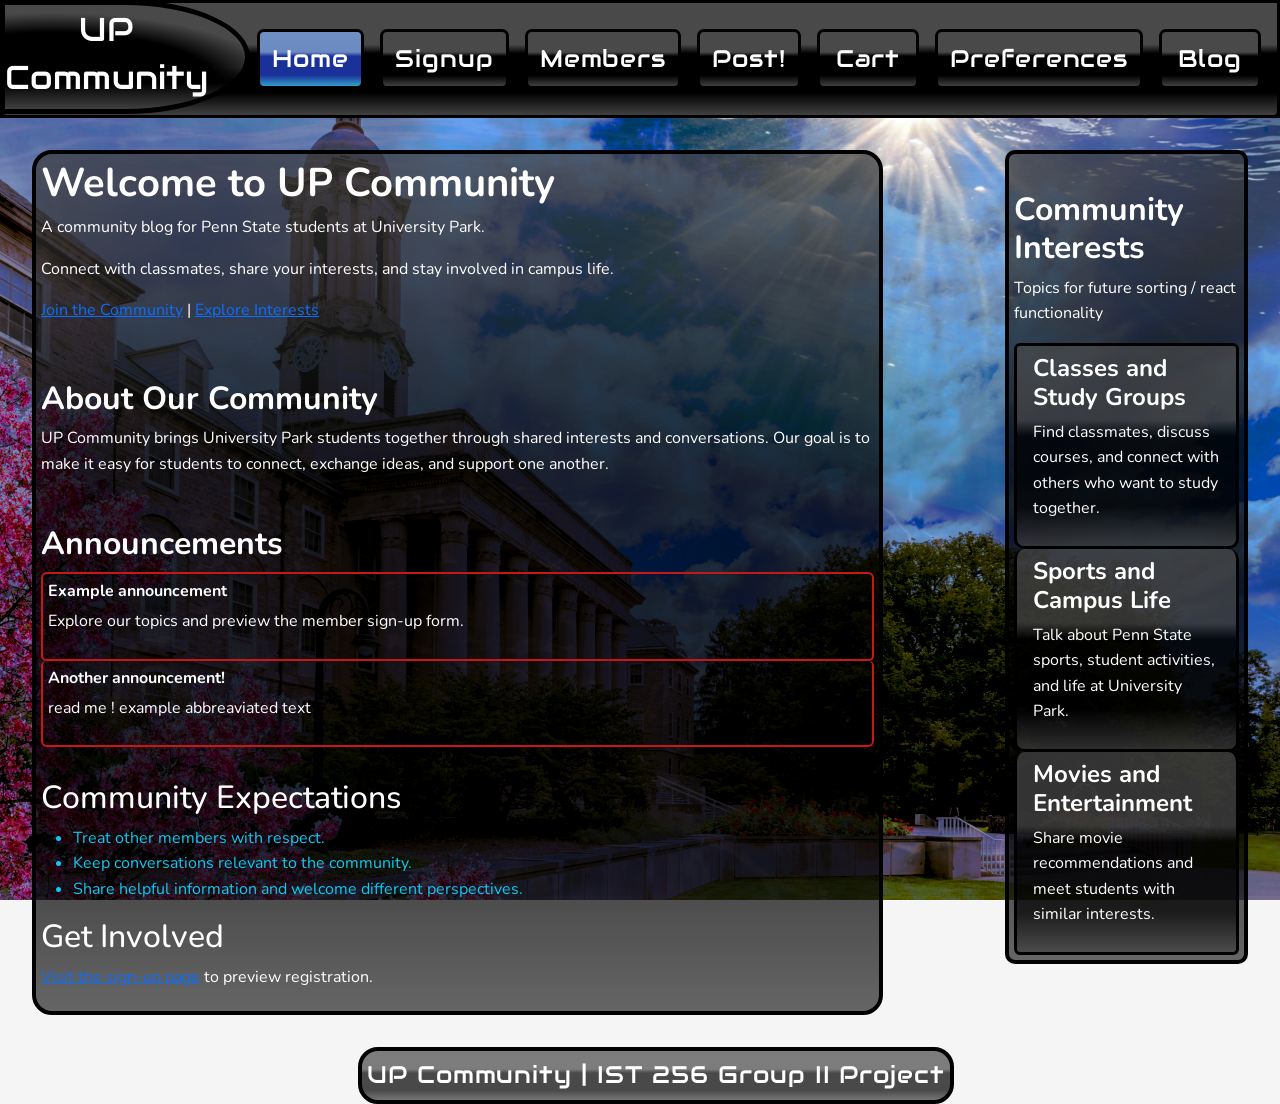
<file: index.html>
<!DOCTYPE html>
<html lang="en">
  <style>@import url('https://fonts.googleapis.com/css2?family=Audiowide&family=Nunito:ital,wght@0,200..1000;1,200..1000&display=swap');
  </style>
  <head>
    <!-- Page information -->
    <meta charset="UTF-8" />
    <meta name="viewport" content="width=device-width, initial-scale=1.0" />
    <meta name="description" content="A community blog for Penn State students at University Park." />
    <title>Home | UP Community</title>
   
    <!--Edit  added  bootsrap addon then css call-->
    <link href="https://cdn.jsdelivr.net/npm/bootstrap@5.0.2/dist/css/bootstrap.min.css" rel="stylesheet" integrity="sha384-EVSTQN3/azprG1Anm3QDgpJLIm9Nao0Yz1ztcQTwFspd3yD65VohhpuuCOmLASjC" crossorigin="anonymous">
    <link href="styles.css" rel="stylesheet">
  
  </head>
  <body>
    <!--TEST PAGE FOR CSS AND HTML FORMAT DEV-->
    <header class="d-flex align-items-stretch text-black page_header">
      <div class="header-logo d-flex justify-conent-center audiowide-regular align-items-center text-center">
        <h1 class="d-inline">UP<br>Community</h1>
      </div>
      <div class="header-content" >
        <!--variable width group of variable width buttons for adding menu nav options.-->
          <nav aria-label="Main navigation">
            <ul class="nav-group-ul">
              <li class="nav-group-li">
                  <button class="btn w-100 h-75 audiowide-regular active-page-btn" onclick="location.href='index.html'">Home</button>
              </li>
              <li class="nav-group-li">
                  <button class="btn w-100 h-75 audiowide-regular inactive-page-btn" onclick="location.href='signup.html'">Signup</button>
              </li>
              <li class="nav-group-li">
                  <button class="btn w-100 h-75 audiowide-regular inactive-page-btn" onclick="location.href='members.html'">Members</button>
              </li>
              <li class="nav-group-li">
                  <button class="btn w-100 h-75 audiowide-regular inactive-page-btn" onclick="location.href='content.html'">Post!</button>
              </li>
              <li class="nav-group-li">
                  <button class="btn w-100 h-75 audiowide-regular inactive-page-btn" onclick="location.href='cart.html'">Cart</button>
              </li>
              <li class="nav-group-li">
                  <button class="btn w-100 h-75 audiowide-regular inactive-page-btn" onclick="location.href='finalization.html'">Preferences</button>
              </li>
              <li class="nav-group-li"><a class="btn w-100 h-75 audiowide-regular inactive-page-btn text-white" href="blog.html">Blog</a></li>
            </ul>
          </nav>
      </div>
    </header>

    <main id="main-content" class="hide-this">
      <div class="content-layout">
      <div class="body-block nunito-text">
          <!-- Welcome message and links -->
        <h1 class="nunito-bold">Welcome to UP Community</h1>
        <p>A community blog for Penn State students at University Park.</p>
        <p>Connect with classmates, share your interests, and stay involved in campus life.</p>
        <p style="padding-bottom:2.5rem;"><a href="signup.html">Join the Community</a> | <a href="#interests">Explore Interests</a></p>

        <!-- About the community -->
        <section aria-labelledby="about-heading">
          <h2 id="about-heading" class="nunito-bold">About Our Community</h2>
          <p>
            UP Community brings University Park students together through shared interests
            and conversations. Our goal is to make it easy for students to connect,
            exchange ideas, and support one another.
          </p>
        </section>
        
        <!-- Announcements -->
          <!--IDK what to put here or wheter 
          to make sep page later, added same link-group list thing-->
        <section aria-labelledby="announcements-heading" style="padding-top: 2rem;">
          <h2 id="announcements-heading" class="nunito-bold">Announcements</h2>

          <article>
          <!--redundant header?
          <h3 style="font-style: italic;">--Welcome to UP Community--</h3>-->
              
              <div class="list-group">
                <a href="#" class="list-group-item list-group-item-action announcements">
                  <h6><strong>Example announcement</strong></h6>
                  <p>Explore our topics and preview the member sign-up form.</p>
                </a>

                <a href="#" class="list-group-item list-group-item-action announcements">
                  <h6><strong>Another announcement!</strong></h6>
                  <p>read me ! example abbreaviated text</p>
                </a>
              </div>

          </article>
        </section>

        <!-- Community guidelines -->
        <section aria-labelledby="expectations-heading"style="padding-top:2rem;">
          <h2 id="expectations-heading">Community Expectations</h2>
          <ul>
            <li class="text-info">Treat other members with respect.</li>
            <li class="text-info">Keep conversations relevant to the community.</li>
            <li class="text-info">Share helpful information and welcome different perspectives.</li>
          </ul>
        </section>
        
        <!-- Link to the sign-up page -->
        <section aria-labelledby="join-heading">
          <h2 id="join-heading">Get Involved</h2>
          <p><a href="signup.html">Visit the sign-up page</a> to preview registration.</p>
        </section>
      </div>


    <!-- END CENTER CONTENT ---- START right-sided BLOCK -->
     <!-- Community interests -->
            <!--Edit note, I made it to a list group 
            so each section looks better and is a link too-->
        <div class="content-right nunito-text">
         <section id="interests" aria-labelledby="interests-heading" style="padding-top:2rem;">
          <h2 id="interests-heading"class='nunito-bold'>Community Interests</h2>
          <p>Topics for future sorting / react functionality</p>

          <div class="list-group">
            <a href="#" class="list-group-item  list-group-item-action right-item">
              <div class="d-felx w-100 justify-content-between">
                <article>
                  <h4 class='nunito-bold'>Classes and Study Groups</h4>
                  <p>Find classmates, discuss courses, and connect with others who want to study together.</p>
                </article>
              </div>
            </a>

            <a href="#" class="list-group-item list-group-item-action right-item">
              <div class="d-felx w-100 justify-content-between">
                <article>
                  <h4 class='nunito-bold'>Sports and Campus Life</h4>
                  <p>Talk about Penn State sports, student activities, and life at University Park.</p>
                </article>
              </div>
            </a>

            <a href="#" class="list-group-item list-group-item-action right-item">
              <div class="d-felx w-100 justify-content-between">
                <article>
                  <h4 class='nunito-bold'>Movies and Entertainment</h4>
                  <p>Share movie recommendations and meet students with similar interests.</p>
                </article>
              </div>
            </a>
          </div>
        </section>
        </div>

      </div> <!-- END content-layout -->
    </main>
    <!-- Project footer -->
    <footer style="padding-left:2rem;">
      <p class="audiowide-regular tagline">UP Community | IST 256 Group II Project</p>
    </footer>

    <!-- bootsrap js addon-->
    <script src="https://cdn.jsdelivr.net/npm/bootstrap@5.0.2/dist/js/bootstrap.bundle.min.js" integrity="sha384-MrcW6ZMFYlzcLA8Nl+NtUVF0sA7MsXsP1UyJoMp4YLEuNSfAP+JcXn/tWtIaxVXM" crossorigin="anonymous"></script>

  </body>
</html>
</file>
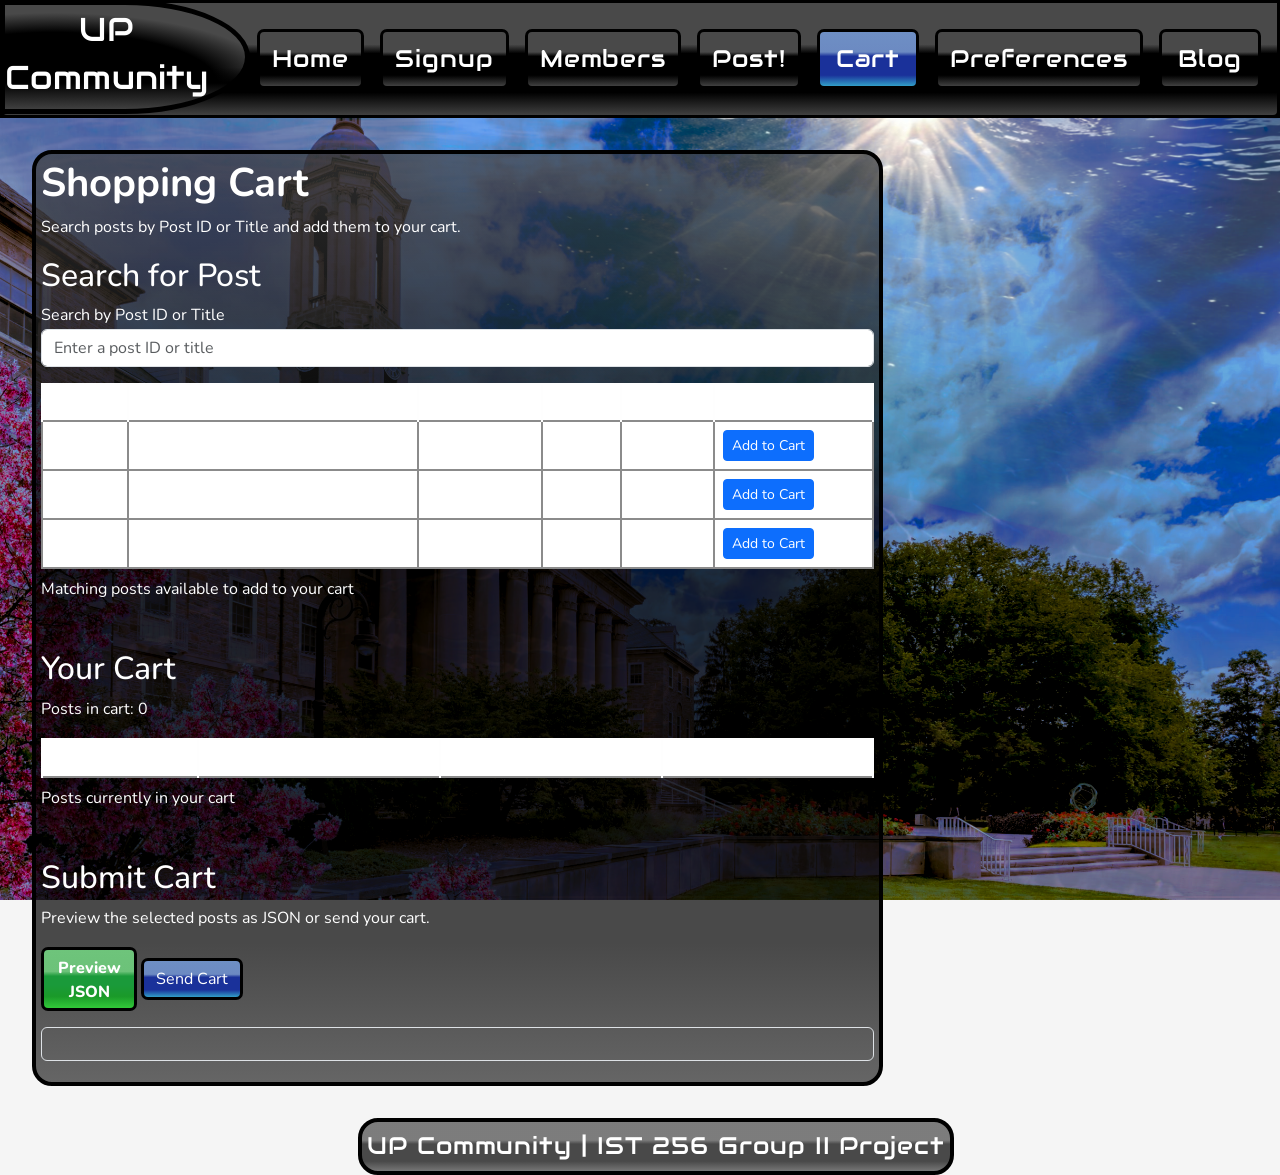
<file: cart.html>
<!DOCTYPE html>
<html lang="en">
  <style>@import url('https://fonts.googleapis.com/css2?family=Audiowide&family=Nunito:ital,wght@0,200..1000;1,200..1000&display=swap');
  </style>
  <head>
    <!-- Page information -->
    <meta charset="UTF-8" />
    <meta name="viewport" content="width=device-width, initial-scale=1.0" />
    <title>Download Posts | UP Community</title>

    <!-- Bootstrap addon and shared stylesheet -->
    <link href="https://cdn.jsdelivr.net/npm/bootstrap@5.0.2/dist/css/bootstrap.min.css" rel="stylesheet" integrity="sha384-EVSTQN3/azprG1Anm3QDgpJLIm9Nao0Yz1ztcQTwFspd3yD65VohhpuuCOmLASjC" crossorigin="anonymous">
    <link href="styles.css" rel="stylesheet">
  </head>
  <body>
    <!-- Site name and navigation -->
    <header class="d-flex align-items-stretch text-black page_header">
      <div class="header-logo d-flex justify-conent-center audiowide-regular align-items-center text-center">
        <h1 class="d-inline">UP<br>Community</h1>
      </div>
      <div class="header-content" >
        <!--variable width group of variable width buttons for adding menu nav options.-->
          <nav aria-label="Main navigation">
            <ul class="nav-group-ul">
              <li class="nav-group-li">
                  <button class="btn w-100 h-75 audiowide-regular inactive-page-btn" onclick="location.href='index.html'">Home</button>
              </li>
              <li class="nav-group-li">
                  <button class="btn w-100 h-75 audiowide-regular inactive-page-btn" onclick="location.href='signup.html'">Signup</button>
              </li>
              <li class="nav-group-li">
                  <button class="btn w-100 h-75 audiowide-regular inactive-page-btn" onclick="location.href='members.html'">Members</button>
              </li>
              <li class="nav-group-li">
                  <button class="btn w-100 h-75 audiowide-regular inactive-page-btn" onclick="location.href='content.html'">Post!</button>
              </li>
              <li class="nav-group-li">
                  <button class="btn w-100 h-75 audiowide-regular active-page-btn" onclick="location.href='cart.html'">Cart</button>
              </li>
              <li class="nav-group-li">
                  <button class="btn w-100 h-75 audiowide-regular inactive-page-btn" onclick="location.href='finalization.html'">Preferences</button>
              </li>
              <li class="nav-group-li"><a class="btn w-100 h-75 audiowide-regular inactive-page-btn text-white" href="blog.html">Blog</a></li>
            </ul>
          </nav>
      </div>
    </header>

    <main id="main-content">
      <div class="content-layout nunito-text">
        <div class="body-block">
      <!-- Shopping cart instructions and feedback -->
      <h1 class="nunito-bold">Shopping Cart</h1>
      <p>Search posts by Post ID or Title and add them to your cart.</p>
      <p id="cartMessage" role="status" aria-live="polite"></p>
      <noscript><p>Enable JavaScript to search posts and manage your cart.</p></noscript>

      <!-- Search results include an Add to Cart button supplied by cart.js -->
      <section aria-labelledby="products-heading">
        <h2 id="products-heading">Search for Post</h2>
        <!-- Search by post ID or title -->
        <p>
          <label for="cartSearch">Search by Post ID or Title</label><br />
          <input type="search" id="cartSearch" name="query" class="form-control" placeholder="Enter a post ID or title" />
        </p>
        <div class="table-responsive">
          <table class="table">
            <caption class="captions">Matching posts available to add to your cart</caption>
            <!-- Table column names -->
            <thead>
              <tr>
                <th class="tab-h" scope="col">Post ID</th>
                <th class="tab-h" scope="col">Title</th>
                <th class="tab-h" scope="col">Category</th>
                <th class="tab-h" scope="col">Type</th>
                <th class="tab-h" scope="col">Content</th>
                <th class="tab-h" scope="col">Actions</th>
              </tr>
            </thead>
            <!-- Matching post rows are inserted here by cart.js -->
            <tbody id="productList"></tbody>
          </table>
        </div>
      </section>

      <!-- Selected posts include a Remove button supplied by cart.js -->
      <section aria-labelledby="cart-heading" class="mt-4 nunito-text">
        <h2 id="cart-heading">Your Cart</h2>
        <!-- Number of selected posts -->
        <p aria-live="polite">Posts in cart: <span id="cartCount">0</span></p>
        <div class="table-responsive">
          <table class="table">
            <caption class="captions">Posts currently in your cart</caption>
            <!-- Table column names -->
            <thead>
              <tr>
                <th class="tab-h" scope="col">Title</th>
                <th class="tab-h" scope="col">Category</th>
                <th class="tab-h" scope="col">Content</th>
                <th class="tab-h" scope="col">Actions</th>
              </tr>
            </thead>
            <!-- Selected post rows are inserted here by cart.js -->
            <tbody id="cartList"></tbody>
          </table>
        </div>
      </section>

      <!-- Prepare cart data for submission -->
      <section aria-labelledby="submission-heading" class="mt-4">
        <h2 id="submission-heading">Submit Cart</h2>
        <p>Preview the selected posts as JSON or send your cart.</p>
        <!-- Preview JSON or send it using AJAX; the API will be added later -->
        <p class="captions">
          <button type="button" id="previewJSON" class="btn file-page-btn">Preview JSON</button>
          <button type="button" id="sendCart" class="btn active-page-btn">Send Cart</button>
        </p>
        <!-- JSON document prepared from the selected posts -->
        <pre id="jsonOutput" class="border rounded p-3" aria-live="polite"></pre>
      </section>
    </div> <!-- Close body-block -->
    </div> <!-- Close content-layout -->
    </main>

    <!-- Project footer -->
    <footer style="padding-left:2rem;">
      <p class="audiowide-regular tagline">UP Community | IST 256 Group II Project</p>
    </footer>

    <!-- jQuery is required by the existing cart script -->
    <script src="https://code.jquery.com/jquery-3.7.1.min.js"></script>
    <script src="cart.js"></script>
  </body>
</html>
</file>
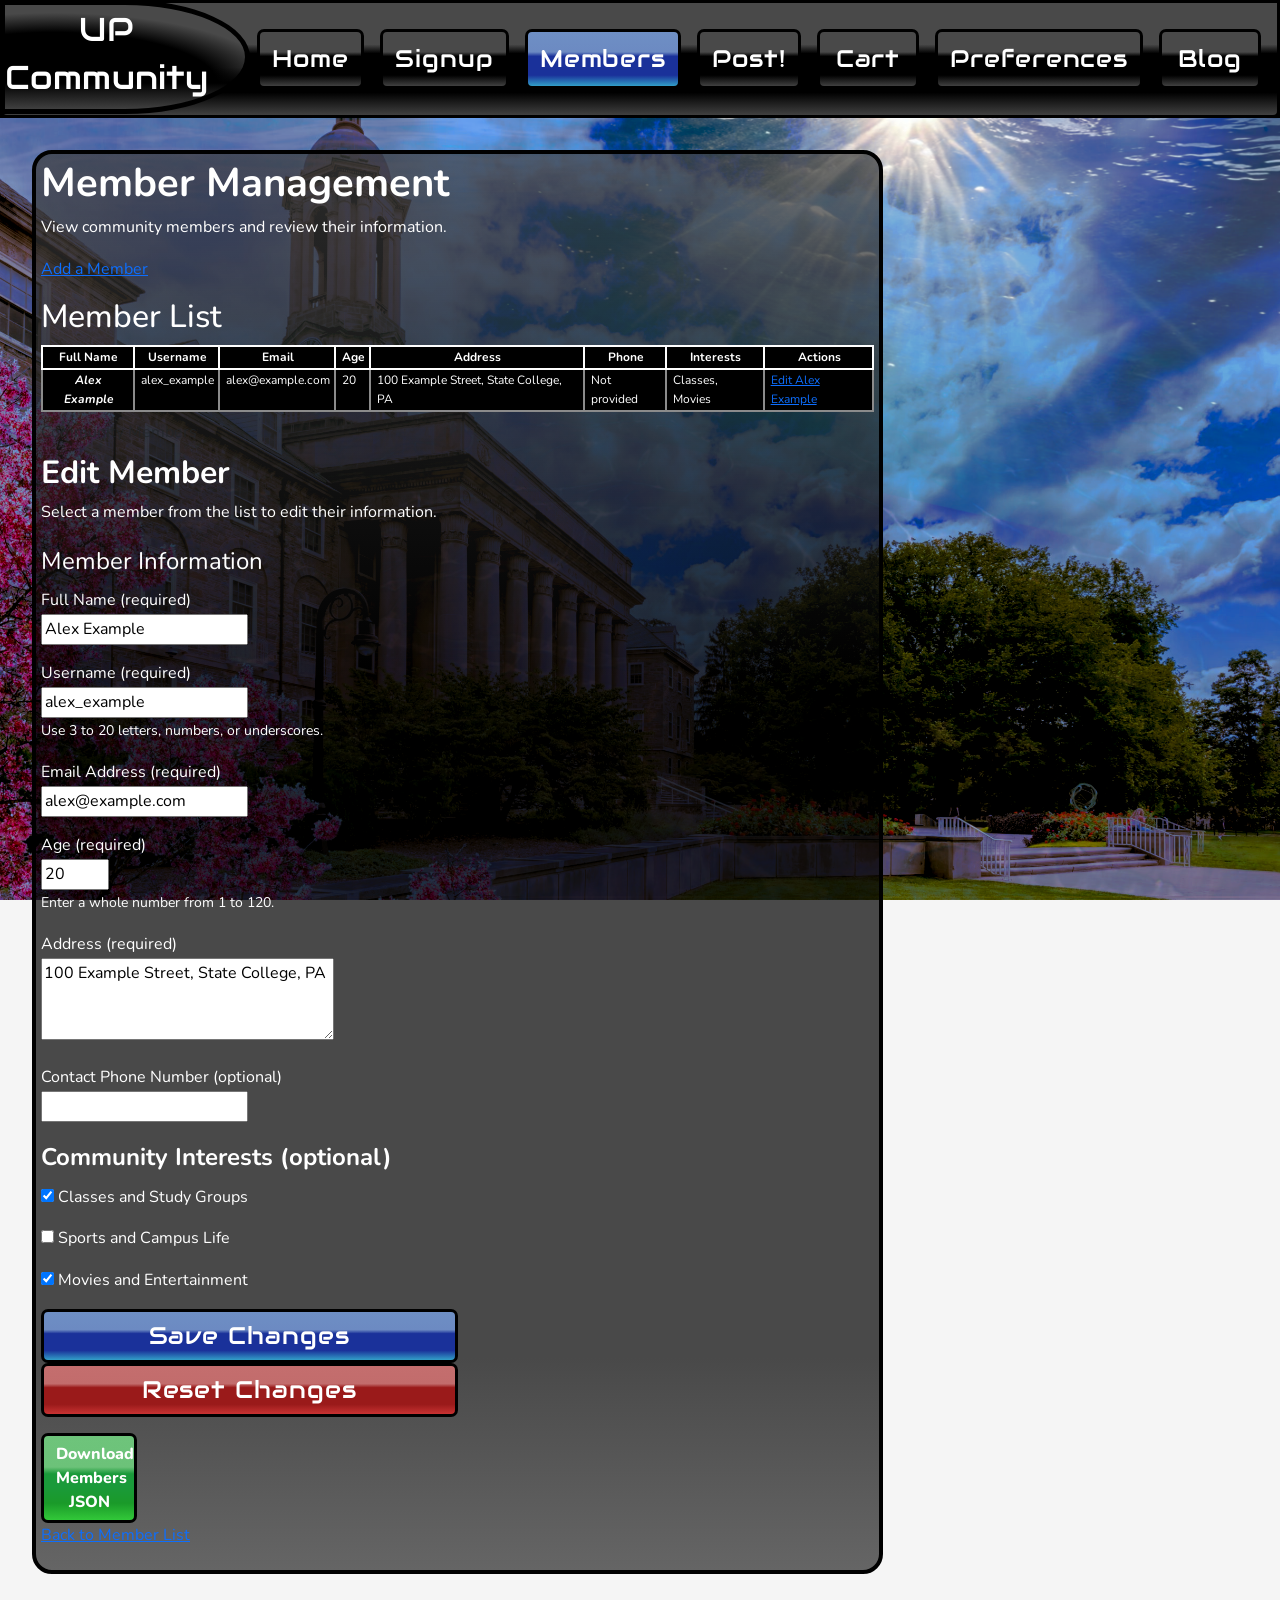
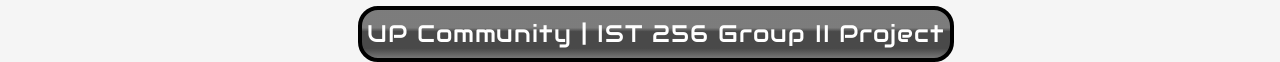
<file: members.html>
<!DOCTYPE html>
<html lang="en">
  <style>@import url('https://fonts.googleapis.com/css2?family=Audiowide&family=Nunito:ital,wght@0,200..1000;1,200..1000&display=swap');
  </style>
  <head>
    <!-- Page information -->
    <meta charset="UTF-8" />
    <meta name="viewport" content="width=device-width, initial-scale=1.0" />
    <title>Member Management | UP Community</title>

    <!--bootsrap addon then css call-->
    <link href="https://cdn.jsdelivr.net/npm/bootstrap@5.0.2/dist/css/bootstrap.min.css" rel="stylesheet" integrity="sha384-EVSTQN3/azprG1Anm3QDgpJLIm9Nao0Yz1ztcQTwFspd3yD65VohhpuuCOmLASjC" crossorigin="anonymous">
    <link href="styles.css" rel="stylesheet">
    
  </head>
  <body>
    <!-- Site name and navigation -->
    <header class="d-flex align-items-stretch text-black page_header">
      <div class="header-logo d-flex justify-conent-center audiowide-regular align-items-center text-center">
        <h1 class="d-inline">UP<br>Community</h1>
      </div>
      <div class="header-content" >
        <!--variable width group of variable width buttons for adding menu nav options.-->
          <nav aria-label="Main navigation">
            <ul class="nav-group-ul">
              <li class="nav-group-li">
                  <button class="btn w-100 h-75 audiowide-regular inactive-page-btn" onclick="location.href='index.html'">Home</button>
              </li>
              <li class="nav-group-li">
                  <button class="btn w-100 h-75 audiowide-regular inactive-page-btn" onclick="location.href='signup.html'">Signup</button>
              </li>
              <li class="nav-group-li">
                  <button class="btn w-100 h-75 audiowide-regular active-page-btn" onclick="location.href='members.html'">Members</button>
              </li>
              <li class="nav-group-li">
                  <button class="btn w-100 h-75 audiowide-regular inactive-page-btn" onclick="location.href='content.html'">Post!</button>
              </li>
              <li class="nav-group-li">
                  <button class="btn w-100 h-75 audiowide-regular inactive-page-btn" onclick="location.href='cart.html'">Cart</button>
              </li>
              <li class="nav-group-li">
                  <button class="btn w-100 h-75 audiowide-regular inactive-page-btn" onclick="location.href='finalization.html'">Preferences</button>
              </li>
              <li class="nav-group-li"><a class="btn w-100 h-75 audiowide-regular inactive-page-btn text-white" href="blog.html">Blog</a></li>
            </ul>
          </nav>
      </div>
    </header>

    <main id="main-content">
      <div class="content-layout nunito-text">
        <div class="body-block">
      <h1 class="nunito-bold">Member Management</h1>
      <p>View community members and review their information.</p>
      <p><a href="signup.html">Add a Member</a></p>

      <!-- Member list -->
      
      <section aria-labelledby="members-heading">
        <h2 id="members-heading">Member List</h2>
        <table id="member-table">
          <caption>Community Members</caption>
          <!-- Table column names   
              edit/ added style class to get borders-->
          <thead>
            <tr>
              <th class="tab-h"scope="col">Full Name</th>
              <th class="tab-h" scope="col">Username</th>
              <th class="tab-h" scope="col">Email</th>
              <th class="tab-h" scope="col">Age</th>
              <th class="tab-h" scope="col">Address</th>
              <th class="tab-h" scope="col">Phone</th>
              <th class="tab-h" scope="col">Interests</th>
              <th class="tab-h" scope="col">Actions</th>
            </tr>
          </thead>
          <tbody id="member-list">
            <!-- Member information rows 
             edit/ added class for th to differentiate from row data anf other headers.
             and added data class to format data-->
            <tr>
              <th scope="row"class="row-leader">Alex Example</th>
              <td>alex_example</td>
              <td>alex@example.com</td>
              <td>20</td>
              <td>100 Example Street, State College, PA</td>
              <td>Not provided</td>
              <td>Classes, Movies</td>
              <td><a href="#edit-member">Edit Alex Example</a></td>
            </tr>
          </tbody>
        </table>
      </section>

      <!-- Member edit form -->
      <section id="edit-member" aria-labelledby="edit-heading">
        <h2 id="edit-heading" class="nunito-bold">Edit Member</h2>
        <p id="edit-status" aria-live="polite">Select a member from the list to edit their information.</p>
        <!-- Save button is disabled until data handling is added -->
        <form id="edit-member-form" aria-describedby="edit-status">
          <!-- Member ID -->
          <input type="hidden" id="member-id" name="id" value="member-demo-001" />

          <!-- Current member information -->
          <fieldset>
            <legend>Member Information</legend>

            <p>
              <label for="edit-full-name">Full Name (required)</label><br />
              <input type="text" id="edit-full-name" name="fullName" value="Alex Example"
                autocomplete="name" required />
            </p>

            <p>
              <label for="edit-username">Username (required)</label><br />
              <input type="text" id="edit-username" name="username" value="alex_example"
                autocomplete="username" minlength="3" maxlength="20"
                pattern="[A-Za-z0-9_]{3,20}" aria-describedby="edit-username-help" required /><br />
              <small id="edit-username-help">Use 3 to 20 letters, numbers, or underscores.</small>
            </p>

            <p>
              <label for="edit-email">Email Address (required)</label><br />
              <input type="email" id="edit-email" name="email" value="alex@example.com"
                autocomplete="email" required />
            </p>

            <p>
              <label for="edit-age">Age (required)</label><br />
              <input type="number" id="edit-age" name="age" value="20" min="1" max="120"
                step="1" aria-describedby="edit-age-help" required /><br />
              <small id="edit-age-help">Enter a whole number from 1 to 120.</small>
            </p>

            <p>
              <label for="edit-address">Address (required)</label><br />
              <textarea id="edit-address" name="address" autocomplete="street-address"
                rows="3" cols="30" required>100 Example Street, State College, PA</textarea>
            </p>

            <p>
              <label for="edit-phone">Contact Phone Number (optional)</label><br />
              <input type="tel" id="edit-phone" name="phone" autocomplete="tel" />
            </p>
          </fieldset>

          <!-- Selected interests -->
          <fieldset>
            <legend class="nunito-bold">Community Interests (optional)</legend>
            <p>
              <input type="checkbox" id="edit-interest-classes" name="interests" value="Classes" checked />
              <label for="edit-interest-classes">Classes and Study Groups</label>
            </p>
            <p>
              <input type="checkbox" id="edit-interest-sports" name="interests" value="Sports" />
              <label for="edit-interest-sports">Sports and Campus Life</label>
            </p>
            <p>
              <input type="checkbox" id="edit-interest-movies" name="interests" value="Movies" checked />
              <label for="edit-interest-movies">Movies and Entertainment</label>
            </p>
          </fieldset>

          <!-- Reset the form -->
          <p>
            <button type="submit" class="btn w-50 h-75 audiowide-regular active-page-btn">Save Changes</button>
            <button type="reset" class="btn w-50 h-75 audiowide-regular evil-page-btn">Reset Changes</button>
          </p>
        </form>
        <button type="button" class="btn file-page-btn w-30 h-75"
        onclick="downloadMembers()">
   Download Members JSON
</button>

        <p><a href="#members-heading">Back to Member List</a></p>
      </section>
    </div> <!-- Close body-block -->
    </div> <!-- Close content-layout -->
    </main>

    <!-- Project footer -->
    <footer style="padding-left:2rem;">
      <p class="audiowide-regular tagline">UP Community | IST 256 Group II Project</p>
    </footer>

<script src="script.js"></script>
</body>
</html>
</file>
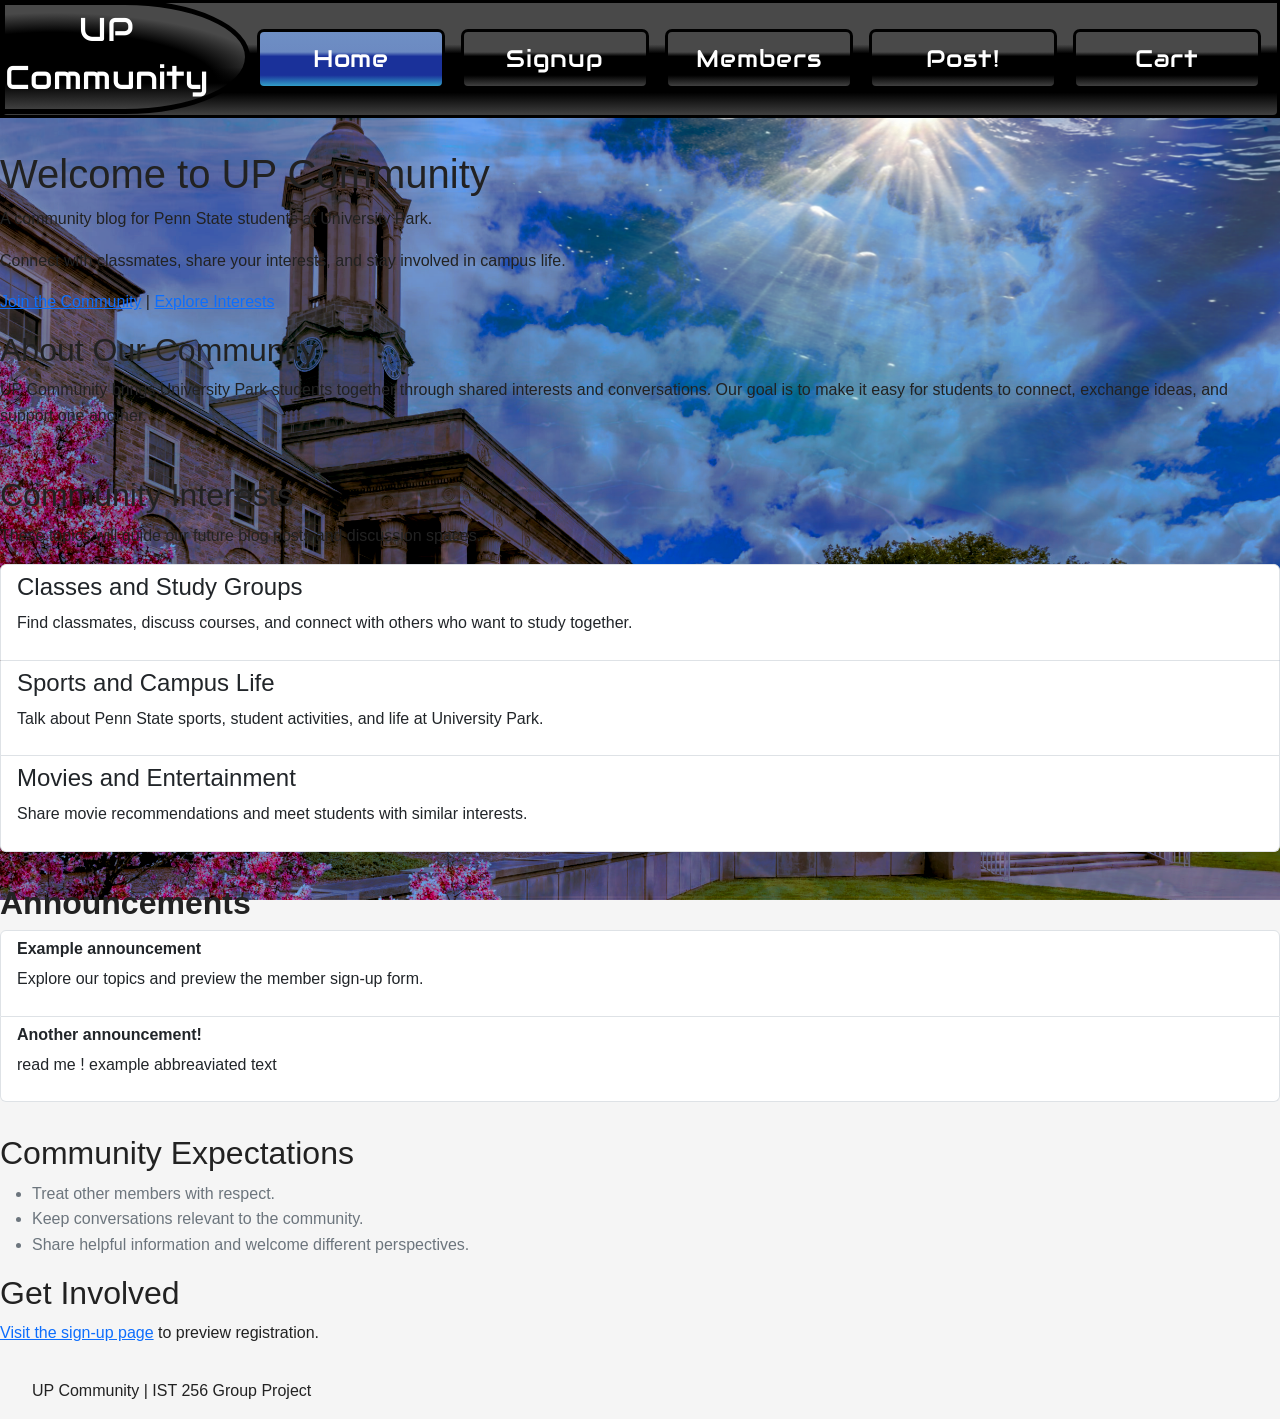
<file: old-index.html>
<!DOCTYPE html>
<html lang="en">
  <style>@import url('https://fonts.googleapis.com/css2?family=Audiowide&family=Nunito:ital,wght@0,200..1000;1,200..1000&display=swap');
  </style>
  <head>
    <!-- Page information -->
    <meta charset="UTF-8" />
    <meta name="viewport" content="width=device-width, initial-scale=1.0" />
    <meta name="description" content="A community blog for Penn State students at University Park." />
    <title>Home | UP Community</title>
   
    <!--Edit  added  bootsrap addon then css call-->
    <link href="https://cdn.jsdelivr.net/npm/bootstrap@5.0.2/dist/css/bootstrap.min.css" rel="stylesheet" integrity="sha384-EVSTQN3/azprG1Anm3QDgpJLIm9Nao0Yz1ztcQTwFspd3yD65VohhpuuCOmLASjC" crossorigin="anonymous">
    <link href="styles.css" rel="stylesheet">

  </head>
  <body>
    <!-- Site name and navigation -->
        <!-- edit notes,,, added header format & html classes
               can be applied to any page & also associated classes in css style page-->
    <header class="d-flex align-items-stretch text-black page_header">
      <div class="header-logo d-flex justify-conent-center audiowide-regular align-items-center text-center">
        <h1 class="d-inline">UP<br>Community</h1>
      </div>
      <div class="header-content" >
        <!--variable width group of variable width buttons for adding menu nav options.-->
          <nav aria-label="Main navigation">
            <ul class="nav-group-ul">
              <li class="nav-group-li">
                  <button class="btn w-100 h-75 audiowide-regular active-page-btn" onclick="location.href='index.html'">Home</button>
              </li>
              <li class="nav-group-li">
                  <button class="btn w-100 h-75 audiowide-regular inactive-page-btn" onclick="location.href='signup.html'">Signup</button>
              </li>
              <li class="nav-group-li">
                  <button class="btn w-100 h-75 audiowide-regular inactive-page-btn" onclick="location.href='members.html'">Members</button>
              </li>
              <li class="nav-group-li">
                  <button class="btn w-100 h-75 audiowide-regular inactive-page-btn" onclick="location.href='content.html'">Post!</button>
              </li>
              <li class="nav-group-li">
                  <button class="btn w-100 h-75 audiowide-regular inactive-page-btn" onclick="location.href='cart.html'">Cart</button>
              </li>
            </ul>
          </nav>
      </div>
    </header>

    <main id="main-content">

      <!-- Welcome message and links -->
      <h1>Welcome to UP Community</h1>
      <p>A community blog for Penn State students at University Park.</p>
      <p>Connect with classmates, share your interests, and stay involved in campus life.</p>
      <p><a href="signup.html">Join the Community</a> | <a href="#interests">Explore Interests</a></p>

      <!-- About the community -->
      <section aria-labelledby="about-heading">
        <h2 id="about-heading">About Our Community</h2>
        <p>
          UP Community brings University Park students together through shared interests
          and conversations. Our goal is to make it easy for students to connect,
          exchange ideas, and support one another.
        </p>
      </section>

      <!-- Community interests -->
          <!--Edit note, I made it to a list group 
          so each section looks better and is a link too-->
      <section id="interests" aria-labelledby="interests-heading" style="padding-top:2rem;">
        <h2 id="interests-heading">Community Interests</h2>
        <p>These topics will guide our future blog posts and discussion spaces.</p>

        <div class="list-group">
          <a href="#" class="list-group-item list-group-item-action">
            <div class="d-felx w-100 justify-content-between">
              <article>
                <h4>Classes and Study Groups</h4>
                <p>Find classmates, discuss courses, and connect with others who want to study together.</p>
              </article>
            </div>
          </a>

          <a href="#" class="list-group-item list-group-item-action">
            <div class="d-felx w-100 justify-content-between">
              <article>
                <h4>Sports and Campus Life</h4>
                <p>Talk about Penn State sports, student activities, and life at University Park.</p>
              </article>
            </div>
          </a>

          <a href="#" class="list-group-item list-group-item-action">
            <div class="d-felx w-100 justify-content-between">
              <article>
                <h4>Movies and Entertainment</h4>
                <p>Share movie recommendations and meet students with similar interests.</p>
              </article>
            </div>
          </a>
        </div>  
      </section>


      <!-- Announcements -->
        <!--IDK what to put here or wheter 
        to make sep page later, added same link-group list thing-->
      <section aria-labelledby="announcements-heading" style="padding-top: 2rem;">
        <h2 id="announcements-heading" style="font-weight:bold;">Announcements</h2>

        <article>
        <!--redundant header?
        <h3 style="font-style: italic;">--Welcome to UP Community--</h3>-->
            
            <div class="list-group">
              <a href="#" class="list-group-item list-group-item-action">
                <h6><strong>Example announcement</strong></h6>
                <p>Explore our topics and preview the member sign-up form.</p>
              </a>

              <a href="#" class="list-group-item list-group-item-action">
                <h6><strong>Another announcement!</strong></h6>
                <p>read me ! example abbreaviated text</p>
              </a>
            </div>

        </article>
      </section>

      <!-- Community guidelines -->
      <section aria-labelledby="expectations-heading"style="padding-top:2rem;">
        <h2 id="expectations-heading">Community Expectations</h2>
        <ul>
          <li class="text-secondary">Treat other members with respect.</li>
          <li class="text-secondary">Keep conversations relevant to the community.</li>
          <li class="text-secondary">Share helpful information and welcome different perspectives.</li>
        </ul>
      </section>

      <!-- Link to the sign-up page -->
      <section aria-labelledby="join-heading">
        <h2 id="join-heading">Get Involved</h2>
        <p><a href="signup.html">Visit the sign-up page</a> to preview registration.</p>
      </section>
    </main>

    <!-- Project footer -->
    <footer style="padding-left:2rem;">
      <p>UP Community | IST 256 Group Project</p>
    </footer>

    <!-- bootsrap js addon-->
    <script src="https://cdn.jsdelivr.net/npm/bootstrap@5.0.2/dist/js/bootstrap.bundle.min.js" integrity="sha384-MrcW6ZMFYlzcLA8Nl+NtUVF0sA7MsXsP1UyJoMp4YLEuNSfAP+JcXn/tWtIaxVXM" crossorigin="anonymous"></script>

  </body>
</html>
</file>
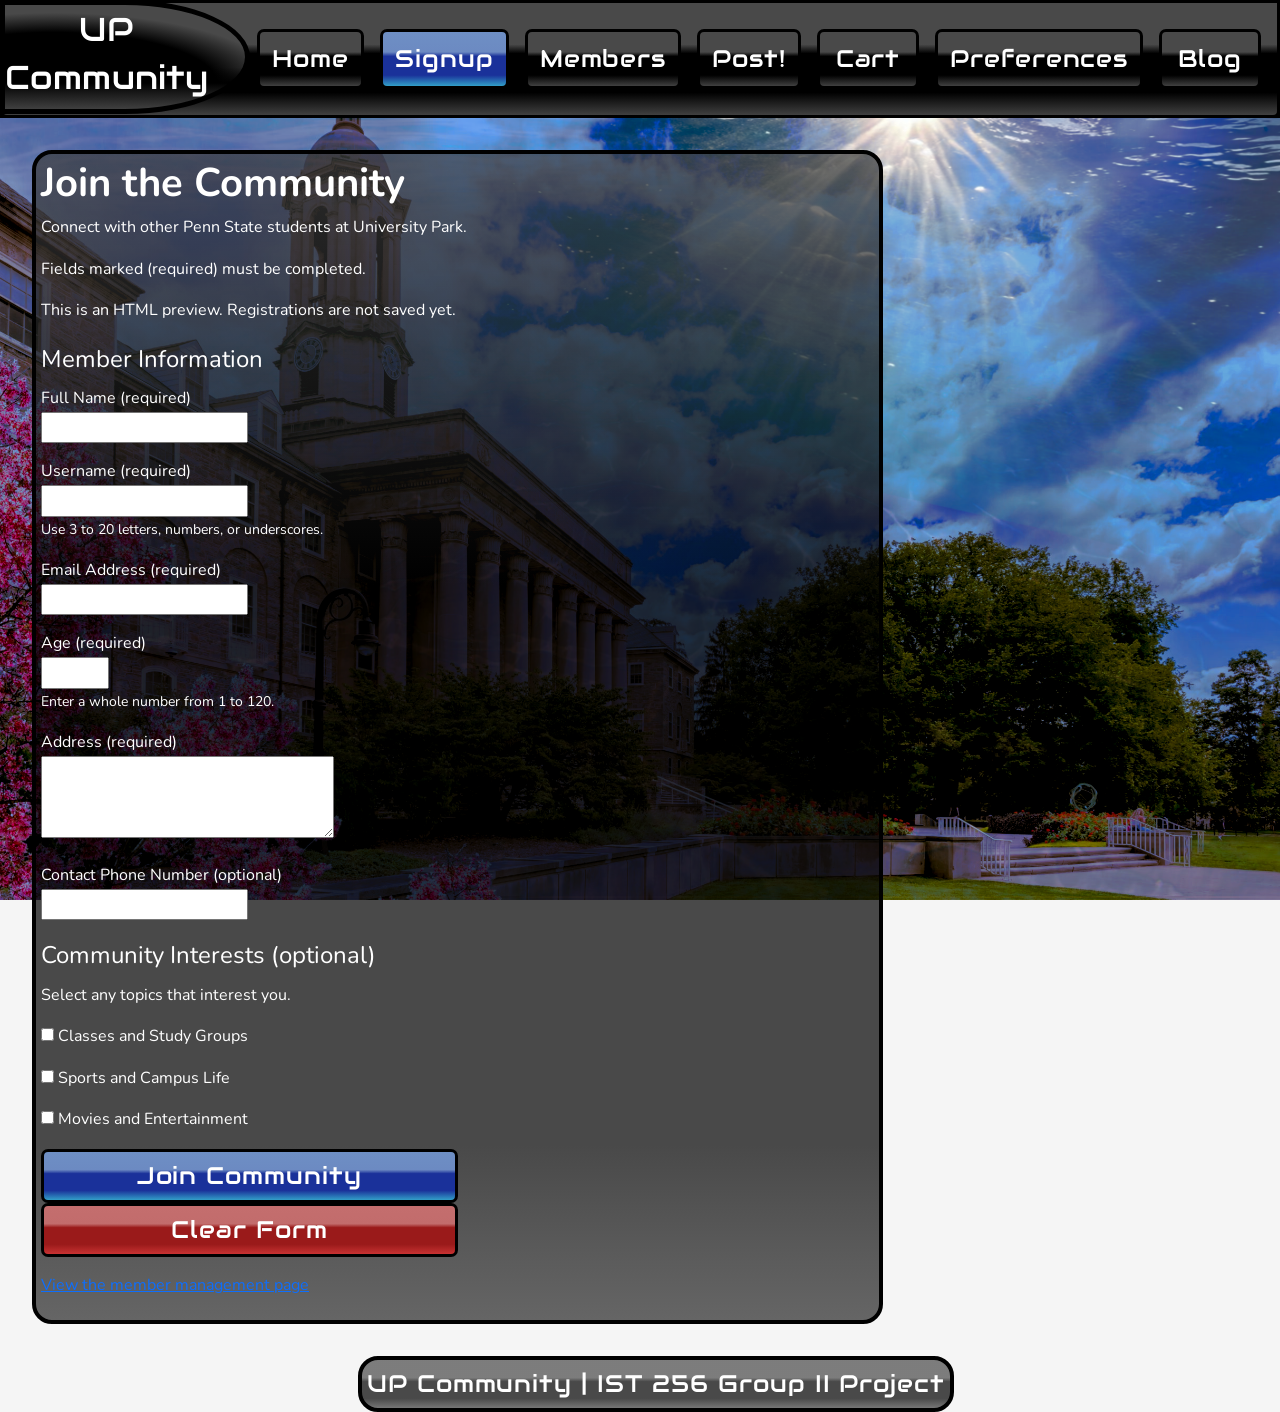
<file: signup.html>
<!DOCTYPE html>
<html lang="en">
  <style>@import url('https://fonts.googleapis.com/css2?family=Audiowide&family=Nunito:ital,wght@0,200..1000;1,200..1000&display=swap');
  </style>
  <head>
    <!-- Page information -->
    <meta charset="UTF-8" />
    <meta name="viewport" content="width=device-width, initial-scale=1.0" />
    <title>Join Community | UP Community</title>

    <!--bootsrap addon then css call-->
    <link href="https://cdn.jsdelivr.net/npm/bootstrap@5.0.2/dist/css/bootstrap.min.css" rel="stylesheet" integrity="sha384-EVSTQN3/azprG1Anm3QDgpJLIm9Nao0Yz1ztcQTwFspd3yD65VohhpuuCOmLASjC" crossorigin="anonymous">
    <link href="styles.css" rel="stylesheet">

  </head>
  <body>
    <!-- Site name and navigation -->
    <header class="d-flex align-items-stretch text-black page_header">
      <div class="header-logo d-flex justify-conent-center audiowide-regular align-items-center text-center">
        <h1 class="d-inline">UP<br>Community</h1>
      </div>
      <div class="header-content" >
        <!--variable width group of variable width buttons for adding menu nav options.-->
          <nav aria-label="Main navigation">
            <ul class="nav-group-ul">
              <li class="nav-group-li">
                  <button class="btn w-100 h-75 audiowide-regular inactive-page-btn" onclick="location.href='index.html'">Home</button>
              </li>
              <li class="nav-group-li">
                  <button class="btn w-100 h-75 audiowide-regular active-page-btn" onclick="location.href='signup.html'">Signup</button>
              </li>
              <li class="nav-group-li">
                  <button class="btn w-100 h-75 audiowide-regular inactive-page-btn" onclick="location.href='members.html'">Members</button>
              </li>
              <li class="nav-group-li">
                  <button class="btn w-100 h-75 audiowide-regular inactive-page-btn" onclick="location.href='content.html'">Post!</button>
              </li>
              <li class="nav-group-li">
                  <button class="btn w-100 h-75 audiowide-regular inactive-page-btn" onclick="location.href='cart.html'">Cart</button>
              </li>
              <li class="nav-group-li">
                  <button class="btn w-100 h-75 audiowide-regular inactive-page-btn" onclick="location.href='finalization.html'">Preferences</button>
              </li>
              <li class="nav-group-li"><a class="btn w-100 h-75 audiowide-regular inactive-page-btn text-white" href="blog.html">Blog</a></li>
            </ul>
          </nav>
      </div>
    </header>

    <main id="main-content">
      <!-- Sign-up instructions -->
      <div class="content-layout">
        <div class="body-block nunito-text">
      <h1 class="nunito-bold">Join the Community</h1>
      <p>Connect with other Penn State students at University Park.</p>
      <p>Fields marked (required) must be completed.</p>
      <p id="form-status">This is an HTML preview. Registrations are not saved yet.</p>

      <!-- Save button is disabled until data handling is added -->
      <form id="member-form" aria-describedby="form-status">
        <!-- Member information fields -->
        <fieldset>
          <legend>Member Information</legend>

          <p>
            <label for="full-name">Full Name (required)</label><br />
            <input type="text" id="full-name" name="fullName" autocomplete="name" required />
          </p>

          <!-- Username rules -->
          <p>
            <label for="username">Username (required)</label><br />
            <input type="text" id="username" name="username" autocomplete="username"
              minlength="3" maxlength="20" pattern="[A-Za-z0-9_]{3,20}"
              aria-describedby="username-help" required /><br />
            <small id="username-help">Use 3 to 20 letters, numbers, or underscores.</small>
          </p>

          <p>
            <label for="email">Email Address (required)</label><br />
            <input type="email" id="email" name="email" autocomplete="email" required />
          </p>

          <!-- Age limits -->
          <p>
            <label for="age">Age (required)</label><br />
            <input type="number" id="age" name="age" min="1" max="120" step="1"
              aria-describedby="age-help" required /><br />
            <small id="age-help">Enter a whole number from 1 to 120.</small>
          </p>

          <p>
            <label for="address">Address (required)</label><br />
            <textarea id="address" name="address" autocomplete="street-address"
              rows="3" cols="30" required></textarea>
          </p>

          <p>
            <label for="phone">Contact Phone Number (optional)</label><br />
            <input type="tel" id="phone" name="phone" autocomplete="tel" />
          </p>
        </fieldset>

        <!-- Optional interests -->
        <fieldset>
          <legend>Community Interests (optional)</legend>
          <p>Select any topics that interest you.</p>
          <p>
            <input type="checkbox" id="interest-classes" name="interests" value="Classes" />
            <label for="interest-classes">Classes and Study Groups</label>
          </p>
          <p>
            <input type="checkbox" id="interest-sports" name="interests" value="Sports" />
            <label for="interest-sports">Sports and Campus Life</label>
          </p>
          <p>
            <input type="checkbox" id="interest-movies" name="interests" value="Movies" />
            <label for="interest-movies">Movies and Entertainment</label>
          </p>
        </fieldset>

        <!-- Clear the form -->
        <p>
          <button type="submit" class="btn w-50 h-75 active-page-btn audiowide-regular">Join Community</button>
          <button type="reset" class="btn w-50 h-75  evil-page-btn audiowide-regular">Clear Form</button>
        </p>
      </form>
      <p id="form-status" aria-live="polite"></p>

      <p><a href="members.html">View the member management page</a></p>
      </div>
    </div>
    </main>

    <!-- Project footer -->
    <footer style="padding-left:2rem;">
      <p class="audiowide-regular tagline">UP Community | IST 256 Group II Project</p>
    </footer>
    
    <script src="script.js"></script>
  </body>
</html>
</file>
<file: styles.css>
* {
  box-sizing: border-box;
}

/* NEW CSS stylesheet for SEMI-RETRO looking page, attempted overall polish
 and consolidation towards a single unified image
 classes should maintain similiar names, IF NOT... check TEST.HTML for reference to new baseline
 */

/*Button and modal font v v v*/
.audiowide-regular {
    font-family: "Audiowide", sans-serif;
    font-weight: 400;
    font-style: normal;
    letter-spacing: 0.04em; 
    font-size: clamp(16px, 4vw, 24px) !important;
}

/* bodt & text font BOLD and normal */
.nunito-text{
  font-family: "Nunito", sans-serif;
  font-optical-sizing: auto;
  font-weight: 400;
  font-style: normal;
}
.nunito-bold {
  font-family: "Nunito", sans-serif !important;
  font-optical-sizing: auto!important;
  font-weight: 700!important;
  font-style: normal!important;
}


body {
  margin: 0;
  font-family: Arial, sans-serif;
  line-height: 1.6;
  color: #222;
  background-color: #f5f5f5;
  background-image: url("images/V 2-withlinearburn-darkoceany.png");
  background-size: cover;
  background-position: center;
  background-repeat: no-repeat;
  background-attachment: fixed;
  margin: 0;
}

main {
    width: 100%;
    max-width: none;
    margin: 2rem 0;
    padding: 0;
    background: transparent;
}

button {
  padding: 0.75rem 1rem;
  border: none;
  border-radius: 4px;
  color: #fff;
  background-color: #2457c5;
  font: inherit;
  cursor: pointer;
}

button:hover {
  background-color: #1a4197;
}

button:focus-visible {
  outline: 3px solid #222;
  outline-offset: 3px;
}

@media (max-width: 600px) {
  main {
    margin: 1rem;
    padding: 1.5rem;
  }
}

.header-logo{
  /*display:inline-flex;
  position:relative;
  color: white;
  text-shadow:0 0 10px rgba(0,0,0,1);
  background: linear-gradient(to top,#404040 0%,#000000 20%, #000000 40%,#000000 50%,#494949 60%, #494949 100%);
  color: rgb(255, 255, 255);
  border: 3px solid black;*/
  font-size:small;
  position: absolute;
    top: 0;
    left: 0;
    z-index: 2;
    width: 250px;
    height: 114px;
    box-sizing: border-box;
    letter-spacing: 0.01rem;
    font-weight:600 !important;
    font-size: 12px !important;
    font-size-adjust: 0.44;
    
    border-radius: 0% 50% 50% 0%;
    border: 5px solid black;
    background-color: black;
    background:
    linear-gradient(
        to top,
        rgba(64, 64, 64,1) 0%,
        rgba(0, 0, 0, 1) 25%,
        rgba(0, 0, 0, 0) 40%,
        rgba(0, 0, 0, 0) 50%
    ),
    radial-gradient(
        ellipse 105% 75% at 20% 75%,
        rgba(0, 0, 0, 1) 0%,
        rgba(0, 0, 0, 1) 20%,
        rgba(0, 0, 0, 1) 50%,
        rgb(0, 0, 0) 65%,
        rgba(73, 73, 73, 1) 90%,
        rgba(73, 73, 73, 1) 100%
    );
    
    color: white;
    overflow:hidden
}
.header-content {
  flex: 2;
  min-width: 0;
  display: flex;
  flex-direction: column;
  justify-content: center;
  background-color: #e8edf2;
  padding: 1rem;
  padding-left: 254px;
  background: linear-gradient(to top,#404040 0%,#000000 20%, #000000 40%,#000000 55%,#494949 63%, #494949 100%);
  color: rgb(255, 255, 255);
  border: 3px solid black;
  border-bottom-left-radius: 7px;
  border-bottom-right-radius: 7px;
}
.nav-group-ul{
  display:flex; 
  list-style:none;
  padding:0;
  margin:0;
  gap:1rem;
}
.nav-group-li {
    flex: 1;
    height: 80px;

    display: flex;
    justify-content: center;
    align-items: center;
    text-align: center;
}
.nav-group-li .btn {
    width: 100%;
    height: 44px;
    box-sizing: border-box;

    display: flex;
    justify-content: center;
    align-items: center;

    padding: 8px 12px;
    font-size: 16px;
    line-height: 1.5;
}

.tab-h{
  border: 2px solid #fefefe;
  text-align:center;
  background:black;
  color:white !important;
}

.row-leader{
  font-style:italic;
  text-align: center;
  background:black;
}

.member-table{
  width:100%;
  table-layout:fixed;
  border-collapse:collapse;
  background:black;
}

tr, td, th {
  white-space: normal;
  overflow-wrap: break-word;
  word-break: normal;
  vertical-align: top;
  
  padding-left: 6px;
  padding-right:4px;
  font-size: 12px;
  
  color:white !important;
  border: 2px solid rgb(139, 139, 139);
  background:black;
}

/* Second VER */
.page_header {
  background-color:rgb(0, 0, 0);
}

.active-page-btn {
  background: linear-gradient(to top,#329FC8 0%,#1A319A 20%, #1A319A 40%,#1A319A 55%,#6C8AC2 63%, #6E8FC4 100%);
  color: rgb(255, 255, 255);
  border: 3px solid black;
  border-radius: 7px;
  &:hover {
    border-color: #ffffff;
  }
  
}
.inactive-page-btn {
  background: linear-gradient(to top,#404040 0%,#000000 20%, #000000 40%,#000000 55%,#494949 63%, #494949 100%);
  color: rgb(255, 255, 255);
  border: 3px solid black;
  border-radius: 7px;
  &:hover {
    color:#ffffff;
    border-color: #ffffff;
  }
}
.evil-page-btn {
  background: linear-gradient(to top,#c83232 0%,#9a1a1a 20%, #9a1a1a 40%,#9a1a1a 55%,#c26c6c 63%, #c46e6e 100%);
  color: rgb(255, 255, 255);
  border: 3px solid black;
  border-radius: 7px;
  &:hover {
    border-color: #ffffff;
  }
  width:6rem;
  height:4rem;
  
}
.file-page-btn {
  background: linear-gradient(to top,#32c839 0%,#1a9a29 20%, #1a9a3a 40%,#1a9a3a 55%,#6cc279 63%, #6ec47b 100%);
  color: rgb(255, 255, 255);
  border: 3px solid black;
  border-radius: 7px;
  &:hover {
    border-color: #ffffff;
  }
  width:6rem;
  height:4rem;
  font-weight: 800;
}
.body-block {
    display: block;
    flex-direction:row;
    background: linear-gradient(to top,rgba(40, 40, 40, 0.7) 0%,rgba(0, 0, 0, 0.7) 15%, rgba(0, 0, 0,.7) 40%,rgba(0, 0, 0, 0.7) 55%,rgba(0, 0, 0, 0.7) 63%, rgba(61, 61, 61, 0.7) 100%);
    color:white;
    border: 4px solid black;
    padding: 5px;
    border-radius: 20px;


    width: 70%;
    min-width:0;

}
.content-right {
    display: flex;
    flex-direction:row;
    background: linear-gradient(to top,rgba(40, 40, 40, 0.7) 0%,rgba(0, 0, 0, 0.7) 15%, rgba(0, 0, 0,.7) 40%,rgba(0, 0, 0, 0.7) 55%,rgba(0, 0, 0, 0.7) 63%, rgba(61, 61, 61, 0.7) 100%);
    border: 3px solid black;
    border-radius: 10px;
    color:white;
    border: 4px solid black;
    padding: 5px;

    width: 20%;
    min-width:0;

    flex-direction:column;
    gap:1.5rem;
    
}

.right-item {
    border: 3px solid black;
    background: linear-gradient(to top,rgba(64, 64, 64, .7) 0%,rgba(0, 0, 0, .7) 20%, rgba(0, 0, 0,.7) 40%,rgba(0, 0, 0, 0.7) 55%,rgba(73, 73, 73,.7) 63%, rgba(73, 73, 73,.7) 100%);
    color: white;
    border-radius: 10px;
}

.tagline {
    color:rgba(255,255,255,1)!important;
    background: linear-gradient(to top,rgba(64, 64, 64, .7) 0%,rgba(0, 0, 0, .7) 20%, rgba(0, 0, 0,.7) 40%,rgba(0, 0, 0, 0.7) 55%,rgba(73, 73, 73,.7) 63%, rgba(73, 73, 73,.7) 100%);
    text-align: center;
    border-radius: 20px;
    width:fit-content;
    margin: 0 auto;
    border: 4px solid black;
    padding: 5px;
}

.announcements {
    background: rgba(0,0,0,.1);
    border: 2px solid rgb(199, 24, 24);
    border-radius: 5px;
    text-align:left;
    padding-left: 5px;
    color:white!important;
    &:hover{
        border-color: #00b33c;
        background: rgba(0,0,0,1);
    }

}

.content-layout {
    display: flex;
    justify-content: space-between;
    align-items: flex-start;

    width:95%;
    margin: 0 auto;
    gap: 2%
}

.hide-this{
    background:rgba(0,0,0,0);
}

.captions {
    color: white !important;

}


#pagination-nav .pagination {
  gap: 0.4rem;
}

#pagination-nav .page-item {
  border: none !important;
  background: transparent !important;
}

#pagination-nav .page-item .page-link {
  background: linear-gradient(to top,#404040 0%,#000000 20%, #000000 40%,#000000 55%,#494949 63%, #494949 100%) !important;
  color: rgb(255, 255, 255) !important;
  border: none !important;
  border-radius: 7px !important;
  box-shadow: none !important;
}

#pagination-nav .page-item .page-link:hover {
  color: #ffffff !important;
}

#pagination-nav .page-item.active .page-link {
  background: linear-gradient(to top,#329FC8 0%,#1A319A 20%, #1A319A 40%,#1A319A 55%,#6C8AC2 63%, #6E8FC4 100%) !important;
  color: rgb(255, 255, 255) !important;
  border: none !important;
  border-radius: 7px !important;
}

#pagination-nav .page-item.active .page-link:hover {
  color: #ffffff !important;
}

#pagination-nav .page-item.disabled .page-link {
  opacity: 0.45;
  pointer-events: none;
}
</file>
